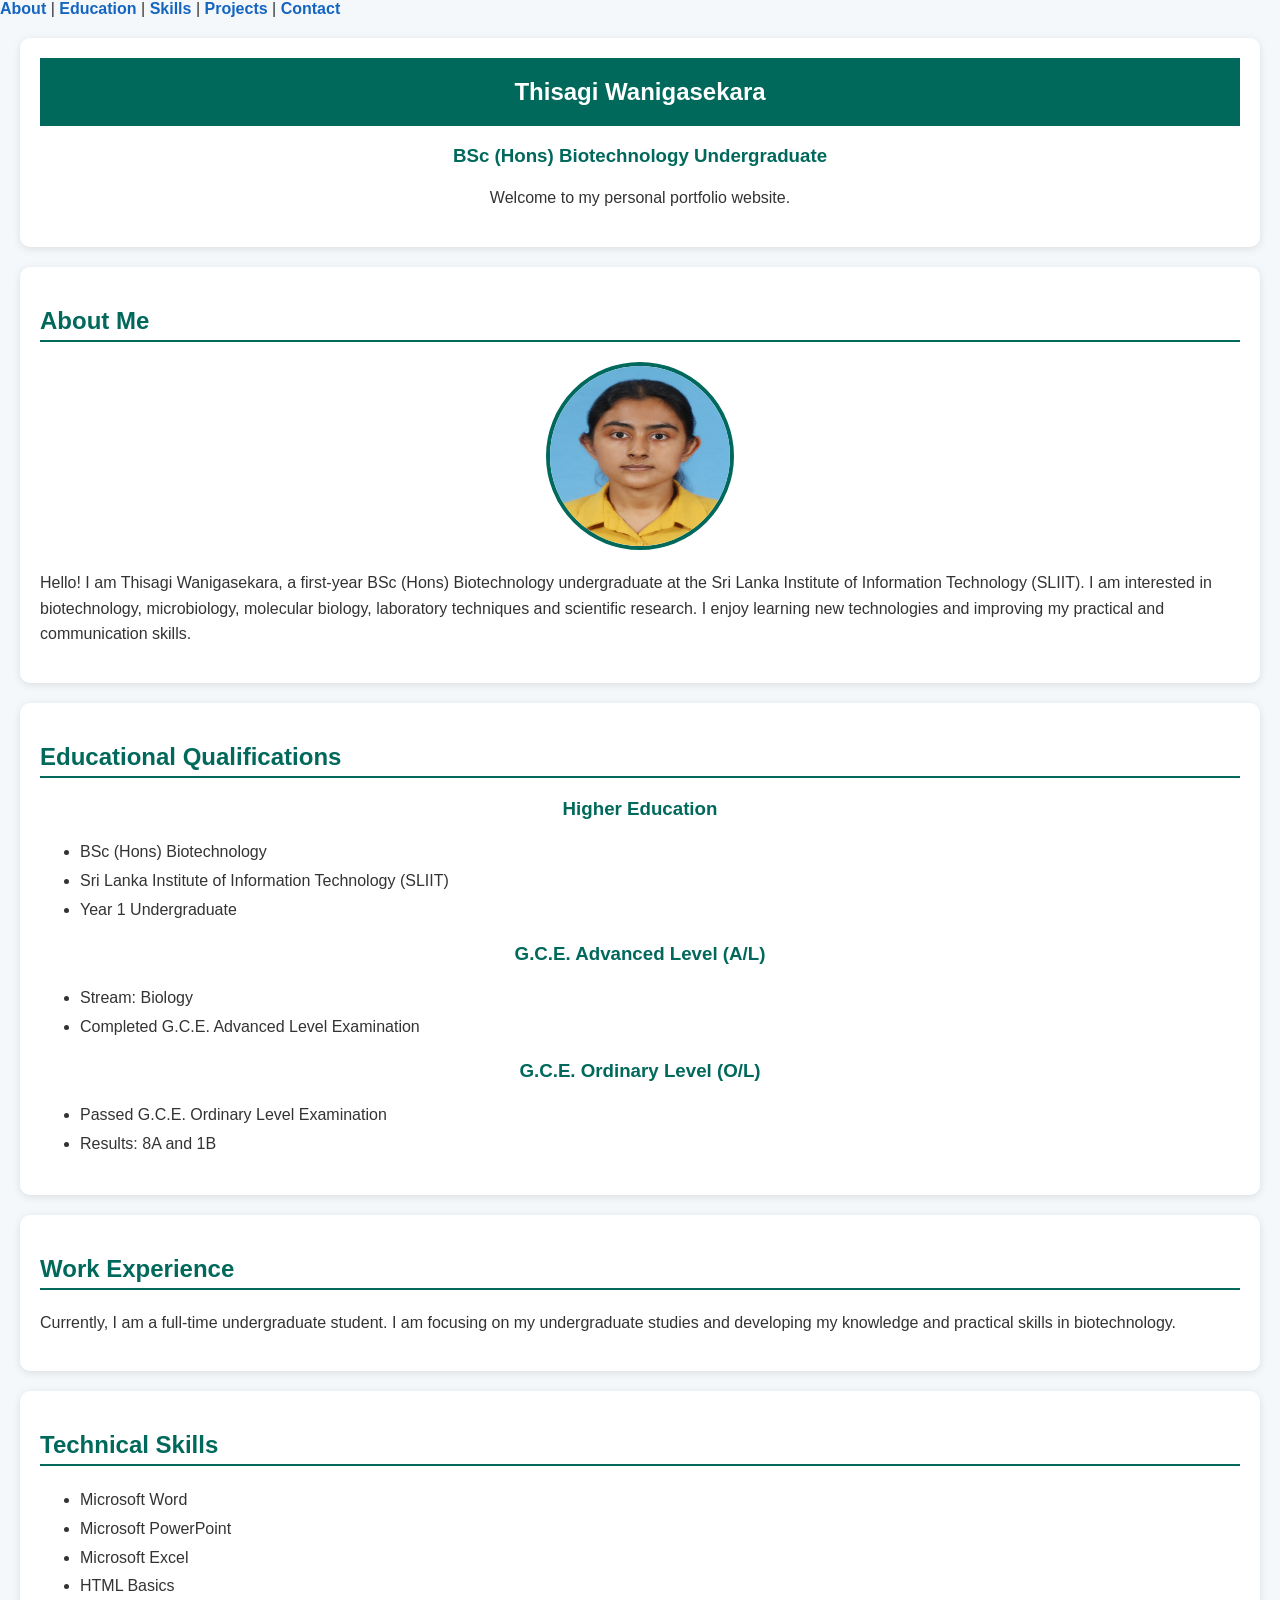
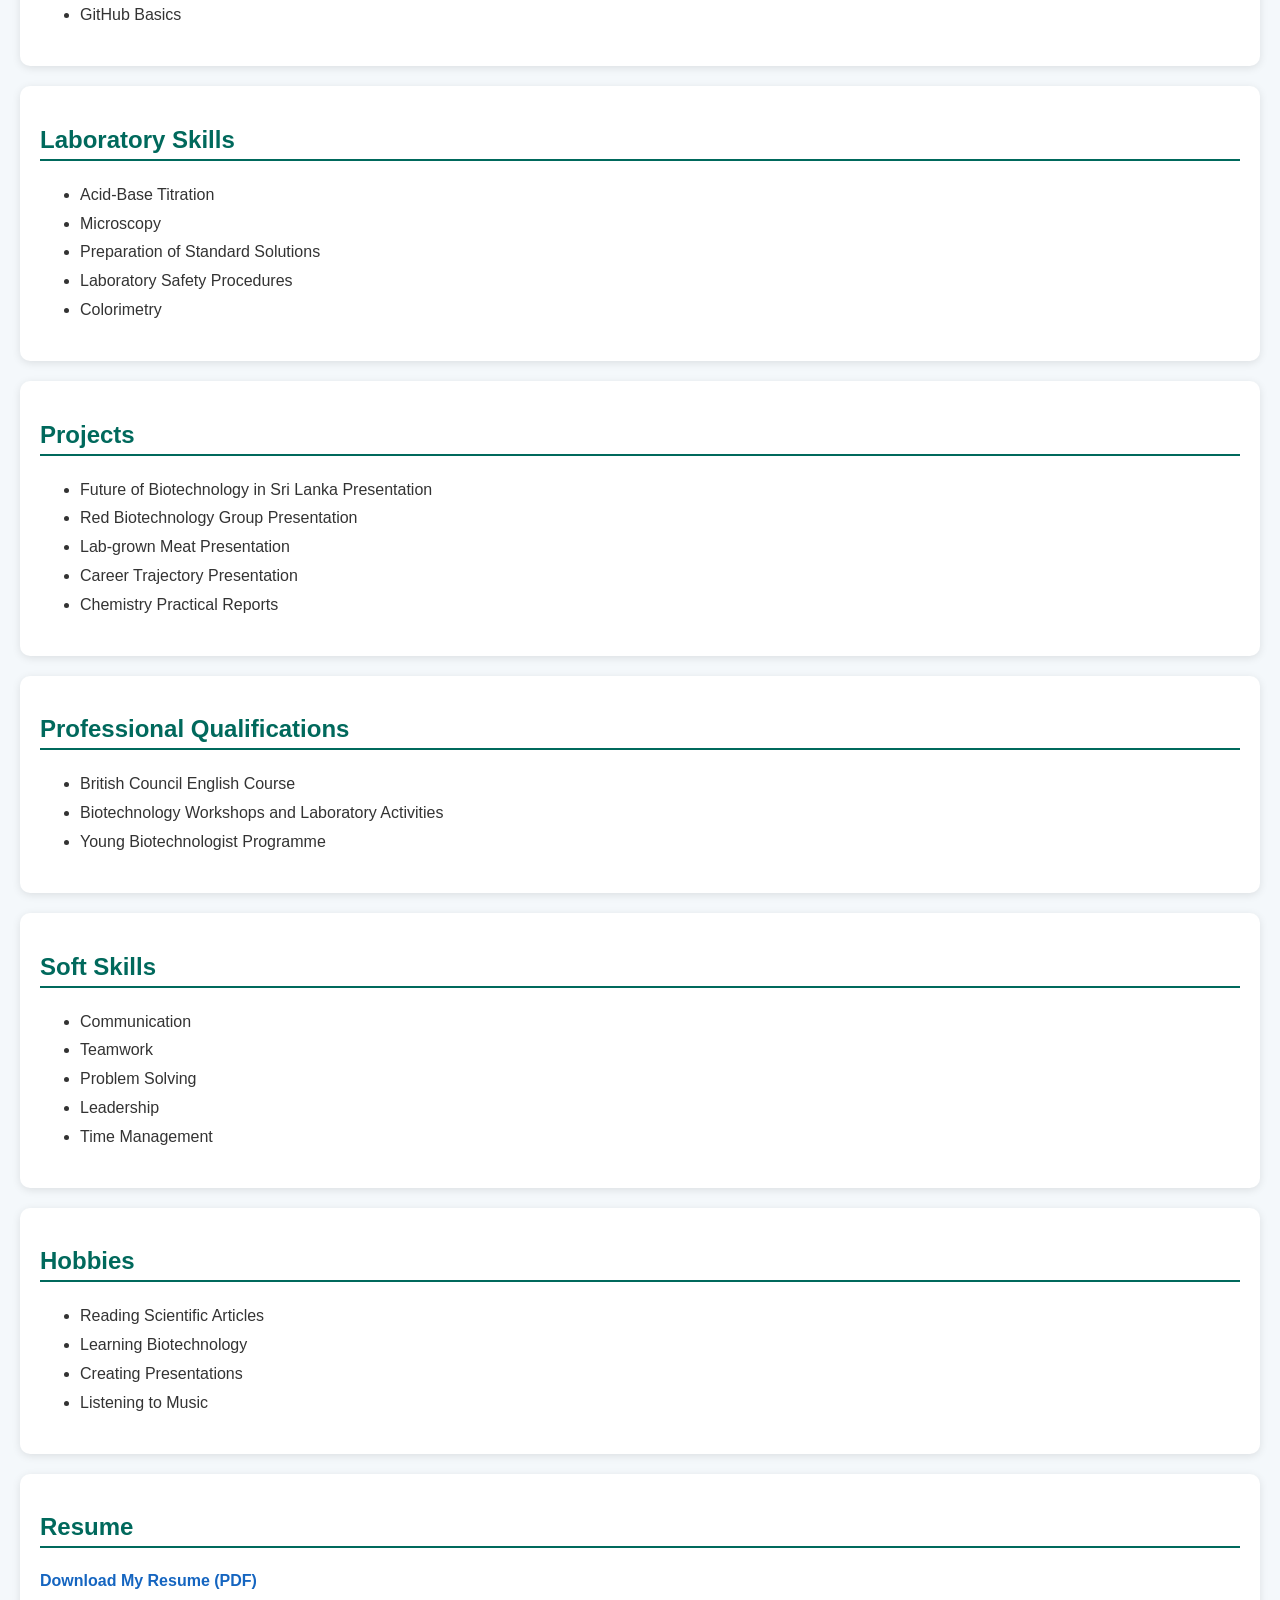
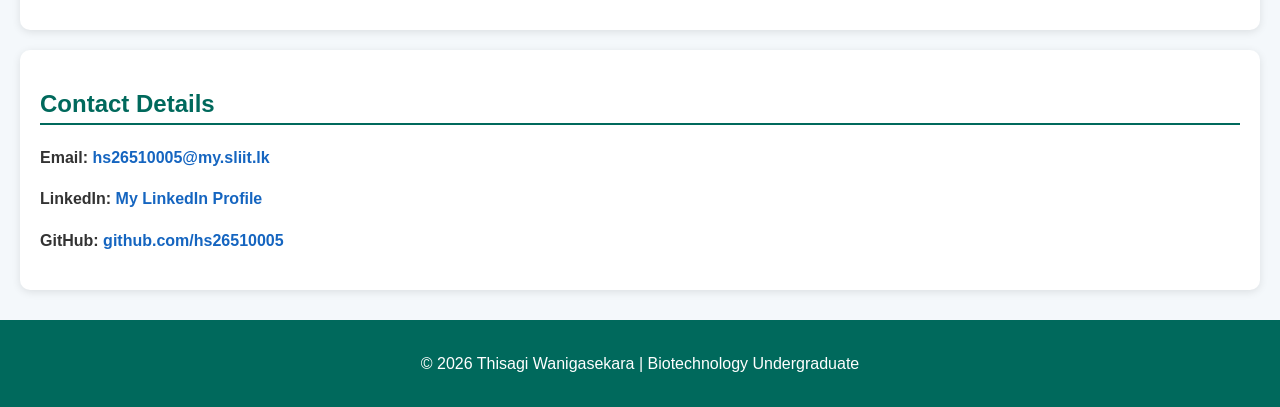
<file: index.html>
<!DOCTYPE html>
<html lang="en">
<head>
    <meta charset="UTF-8">
    <title>Thisagi Wanigasekara | Portfolio</title>
    <link rel="stylesheet" href="style.css">
</head>

<body>

    <nav>
    <a href="#about">About</a> |
    <a href="#education">Education</a> |
    <a href="#skills">Skills</a> |
    <a href="#projects">Projects</a> |
    <a href="#contact">Contact</a>
    </nav>

    <section>

    <h1>Thisagi Wanigasekara</h1>

<h3 style="text-align:center;">
BSc (Hons) Biotechnology Undergraduate
</h3>

<p style="text-align:center;">
Welcome to my personal portfolio website.
</p>
    </section>

    <section>

    <h2 id="about">About Me</h2>

    <img src="HS26510005.jpeg" alt="My Photo">

    <p>
        Hello! I am Thisagi Wanigasekara, a first-year BSc (Hons) Biotechnology undergraduate
        at the Sri Lanka Institute of Information Technology (SLIIT).
        I am interested in biotechnology, microbiology, molecular biology,
        laboratory techniques and scientific research.
        I enjoy learning new technologies and improving my practical and communication skills.
    </p>
    </section>

    <section>

    <h2 id="education">Educational Qualifications</h2>

<h3>Higher Education</h3>

<ul>
    <li>BSc (Hons) Biotechnology</li>
    <li>Sri Lanka Institute of Information Technology (SLIIT)</li>
    <li>Year 1 Undergraduate</li>
</ul>

<h3>G.C.E. Advanced Level (A/L)</h3>

<ul> 
    <li>Stream: Biology</li>
    <li>Completed G.C.E. Advanced Level Examination</li>
</ul>

<h3>G.C.E. Ordinary Level (O/L)</h3>

<ul>
    <li>Passed G.C.E. Ordinary Level Examination</li>
    <li>Results: 8A and 1B</li>
</ul>

    </section>

    <section>

    <h2>Work Experience</h2>

    <p>
    Currently, I am a full-time undergraduate student.
    I am focusing on my undergraduate studies and developing my knowledge and practical skills in biotechnology.
    </p>

    </section>
    
    <section>

    <h2 id="skills">Technical Skills</h2>

    <ul>
        <li>Microsoft Word</li>
        <li>Microsoft PowerPoint</li>
        <li>Microsoft Excel</li>
        <li>HTML Basics</li>
        <li>GitHub Basics</li>
    </ul>

    </section>

    <section>

    <h2>Laboratory Skills</h2>

    <ul>
        <li>Acid-Base Titration</li>
        <li>Microscopy</li>
        <li>Preparation of Standard Solutions</li>
        <li>Laboratory Safety Procedures</li>
        <li>Colorimetry</li>
    </ul>

    </section>

    <section>

    <h2 id="projects">Projects</h2>

    <ul>
        <li>Future of Biotechnology in Sri Lanka Presentation</li>
        <li>Red Biotechnology Group Presentation</li>
        <li>Lab-grown Meat Presentation</li>
        <li>Career Trajectory Presentation</li>
        <li>Chemistry Practical Reports</li>
    </ul>

    </section>

    <section>

    <h2>Professional Qualifications</h2>

    <ul>
        <li>British Council English Course</li>
        <li>Biotechnology Workshops and Laboratory Activities</li>
        <li>Young Biotechnologist Programme</li>
    </ul>

    </section>

    <section>

    <h2>Soft Skills</h2>

    <ul>
        <li>Communication</li>
        <li>Teamwork</li>
        <li>Problem Solving</li>
        <li>Leadership</li>
        <li>Time Management</li>
    </ul>

    </section>

    <section>

    <h2>Hobbies</h2>

    <ul>
        <li>Reading Scientific Articles</li>
        <li>Learning Biotechnology</li>
        <li>Creating Presentations</li>
        <li>Listening to Music</li>
    </ul>

    </section>

    <section>

    <h2>Resume</h2>

    <p>
        <a href="Resume.pdf" target="_blank">
            Download My Resume (PDF)
        </a>
    </p>

    </section>

    <section>

    <h2 id="contact">Contact Details</h2>

    <p>
    <strong>Email:</strong> 
    <a href="mailto:hs26510005@my.sliit.lk">
    hs26510005@my.sliit.lk
    </a>
    </p>

    <p>
    <strong>LinkedIn:</strong> 
    <a href="https://www.linkedin.com/in/thisagi-wanigasekara-961792344" target="_blank">
    My LinkedIn Profile
    </a>
    </p>
  
    <p>
    <strong>GitHub:</strong> 
    <a href="https://github.com/hs26510005" target="_blank">
    github.com/hs26510005
    </a>
    </p>

    </section>

    <footer>
        <p style="text-align:center;">
            ©️ 2026 Thisagi Wanigasekara | Biotechnology Undergraduate
        </p>
    </footer>

</body>
</html>
</file>
<file: style.css>
body {
    font-family: Arial, Helvetica, sans-serif;
    background-color: #f4f8fb;
    color: #333;
    margin: 0;
    padding: 0;
}

h1 {
    background-color: #00695c;
    color: white;
    text-align: center;
    padding: 20px;
    margin: 0;
}

h3 {
    text-align: center;
    color: #00695c;
}

p {
    line-height: 1.6;
}

img {
    display: block;
    margin: 20px auto;
    width: 180px;
    height: 180px;
    border-radius: 50%;
    border: 4px solid #00695c;
}

h2 {
    color: #00695c;
    border-bottom: 2px solid #00695c;
    padding-bottom: 5px;
}

section {
    background-color: white;
    margin: 20px;
    padding: 20px;
    border-radius: 10px;
    box-shadow: 0 2px 8px rgba(0,0,0,0.1);
}

ul {
    line-height: 1.8;
}

a {
    color: #1565c0;
    text-decoration: none;
    font-weight: bold;
}

a:hover {
    color: #d32f2f;
    text-decoration: underline;
}

hr {
    border: 0;
    height: 1px;
    background-color: #cccccc;
    margin: 30px 0;
}

footer {
    background-color: #00695c;
    color: white;
    text-align: center;
    padding: 15px;
    margin-top: 30px;
}
</file>
